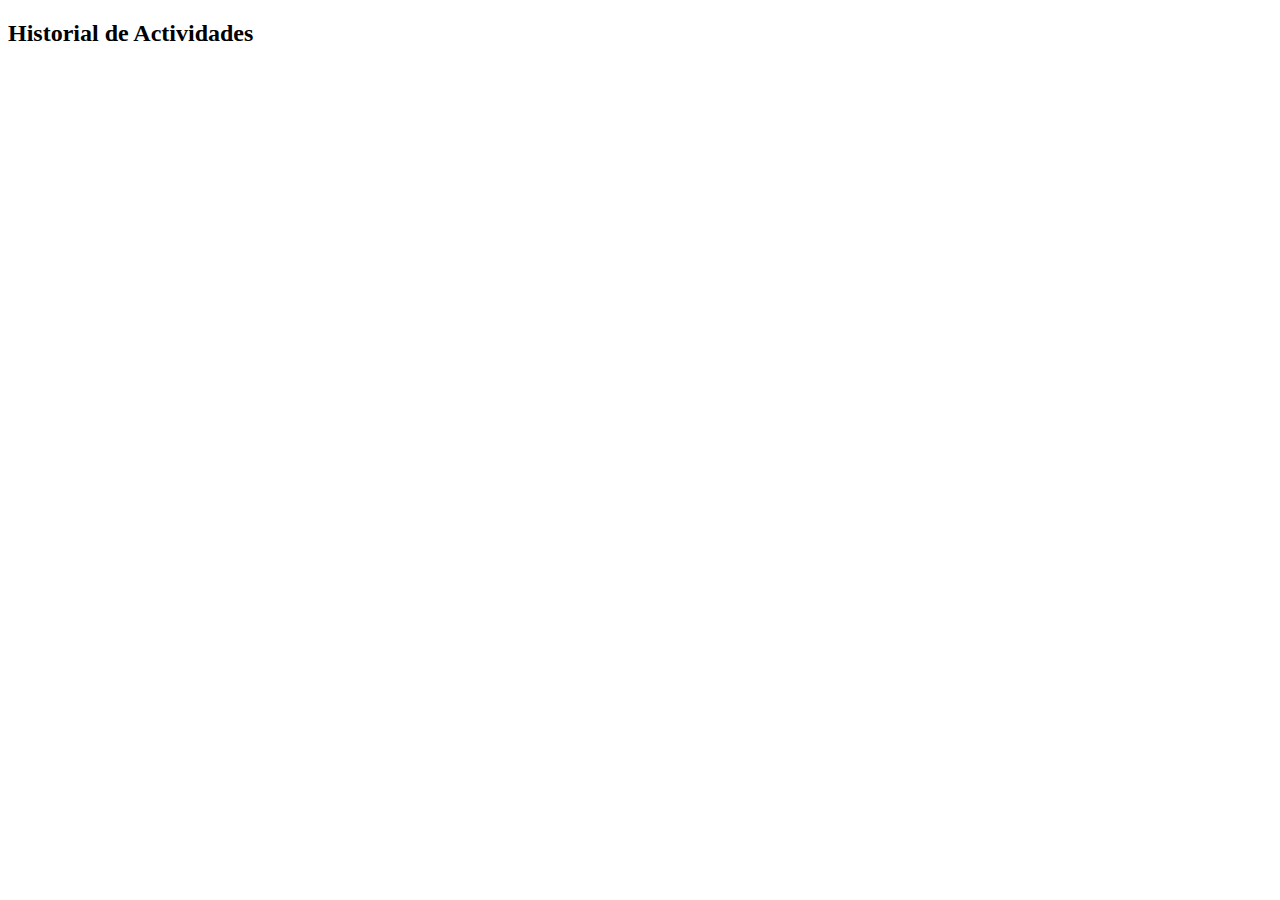
<file: templates/test_historial.html>
<!DOCTYPE html>
<html lang="es">
<head>
    <meta charset="UTF-8">
    <meta name="viewport" content="width=device-width, initial-scale=1.0">
    <title>Test</title>
</head>
<body>
    <h2>Historial de Actividades</h2>
</body>
</html>
</file>
